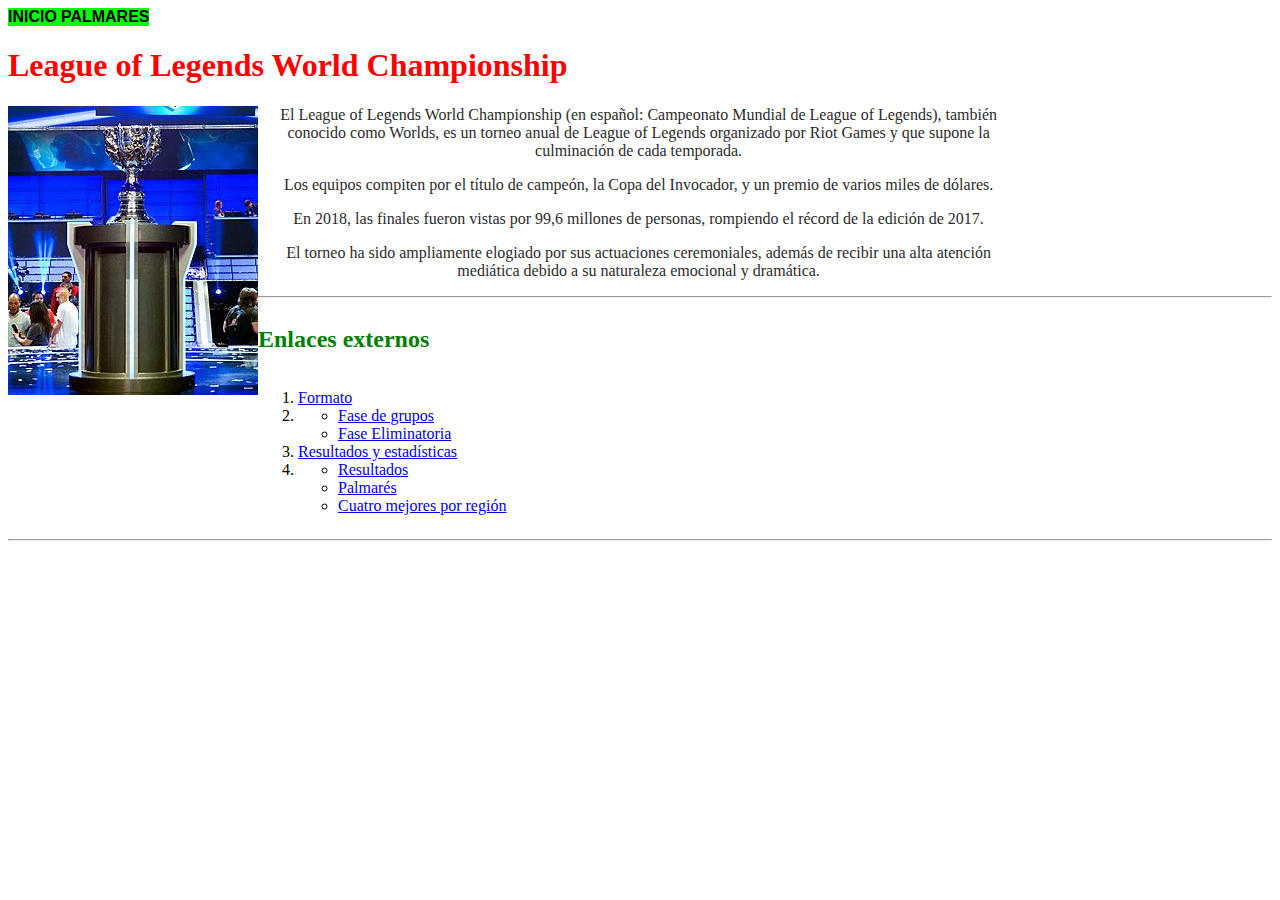
<file: index.html>
<!DOCTYPE html>
<html lang="es">
<head>
    <meta charset="UTF-8">
    <meta name="viewport" content="width=device-width, initial-scale=1.0">
    <title>Index</title>
    <link rel="stylesheet" href="css/estiloexamen.css">
</head>
<body>
    <div class="topNav">
        <a href="#"><b>INICIO</b></a>
        <a href="html/palmares.html"><b>PALMARES</b></a>
    </div>
    
    <h1>League of Legends World Championship</h1>

    <div class="witImg">
        <img src="imagenes/LeagueofLegends.jpg" alt="LoL">
        <p>El League of Legends World Championship (en español: Campeonato Mundial de League of Legends), también conocido como Worlds, es un torneo anual de League of Legends organizado por Riot Games y que supone la culminación de cada temporada. </p>
        <p>Los equipos compiten por el título de campeón, la Copa del Invocador, y un premio de varios miles de dólares.</p>
        <p>En 2018, las finales fueron vistas por 99,6 millones de personas, rompiendo el récord de la edición de 2017.</p>
        <p>El torneo ha sido ampliamente elogiado por sus actuaciones ceremoniales, además de recibir una alta atención mediática debido a su naturaleza emocional y dramática.</p>
    </div>

    
    <hr>

    <div class="belImg">
        <h2>Enlaces externos</h2>
        <ol>
            <li><a href="https://es.wikipedia.org/wiki/League_of_Legends_World_Championship#Formato" target="_blank">Formato</a></li>
            <li> 
                <ul>
                    <li><a href="https://es.wikipedia.org/wiki/League_of_Legends_World_Championship#Fase_de_grupos" target="_blank">Fase de grupos</a></li>
                    <li><a href="https://es.wikipedia.org/wiki/League_of_Legends_World_Championship#Fase_Eliminatoria" target="_blank">Fase Eliminatoria</a></li>
                </ul>
            </li>
           
            <li><a href="https://es.wikipedia.org/wiki/League_of_Legends_World_Championship#Resultados_y_estad%C3%ADsticas" target="_blank">Resultados y estadísticas</a></li>
            <li>
                <ul>
                    <li><a href="https://es.wikipedia.org/wiki/League_of_Legends_World_Championship#Resultados" target="_blank">Resultados</a></li>
                    <li><a href="https://es.wikipedia.org/wiki/Campeonato_Mundial_de_League_of_Legends#Palmar%C3%A9s" target="_blank">Palmarés</a></li>
                    <li><a href="https://es.wikipedia.org/wiki/League_of_Legends_World_Championship#Cuatro_mejores_por_regi%C3%B3n" target="_blank">Cuatro mejores por región</a></li>
                </ul>
            </li>
        </ol>
    </div>
    
    <hr>

</body>
</html>
</file>
<file: css/estiloexamen.css>
.topNav
{
    display: inline-block;
    background-color: rgb(0, 255, 0);
}

.topNav a
{
    text-decoration: none;
    color: black;
    font-family: "Arial";
}

h1
{
    color: red;
    font-family: "Comic Sans MS";
}

h2
{
    color: green;
    font-family: "Comic Sans MS";
}

.witImg img
{
    width: 250px;
    height: 289px;
    float:left;
}

.witImg p
{
    margin-right: 20%;
}

.belImg
{
    display: flex;
    flex-direction: column;
    position: relative;
}

p
{    
    text-align: justify;
    color: rgb(43, 43, 43);
    font-family: "RALEWAY";
}

.palmares h1, p, table
{
    text-align: center;
}

.tg  
{border-collapse:collapse;border-spacing:0;
}

.tg td
{border-color:black;border-style:solid;border-width:1px;font-family:Arial, sans-serif;font-size:14px;
  overflow:hidden;padding:10px 5px;word-break:normal;
}

.tg th
{
    border-color:black;
    border-style:solid;
    border-width:1px;
    font-family:Arial, sans-serif;
    font-size:14px;
    font-weight:normal;
    overflow:hidden;
    padding:10px 5px;
    word-break:normal;
}

.tg .t1
{
    color:#202122;
    font-weight:bold;
    text-align:left;
    vertical-align:top
}

.tg .t2
{
    background-color:#EAECF0;
    color:#0645AD;
    font-weight:bold;
    text-align:center;
    vertical-align:top
}

.tg .t3
{
    color:#0645AD;
    text-align:left;
    vertical-align:top
}

.tg .t4
{
    background-color:#C96;
    color:#202122;
    font-weight:bold;
    text-align:center;
    vertical-align:top
}

.tg .t5
{
    color:#202122;
    text-align:left;
    vertical-align:top
}

.tg .t6
{
    background-color:#C0C0C0;
    color:#202122;
    font-weight:bold;
    text-align:center;
    vertical-align:top
}

.tg .t7
{
    background-color:#EAECF0;
    color:#202122;
    font-weight:bold;
    text-align:center;
    vertical-align:top
}

.tg .t8
{
    background-color:#FFD700;
    color:#202122;
    font-weight:bold;text-align:center;vertical-align:top
}

.tg .t9
{
    color:#202122;text-align:center;vertical-align:top
}

.tg .t10
{
    color:#202122;font-style:italic;text-align:center;vertical-align:top
}
</file>
